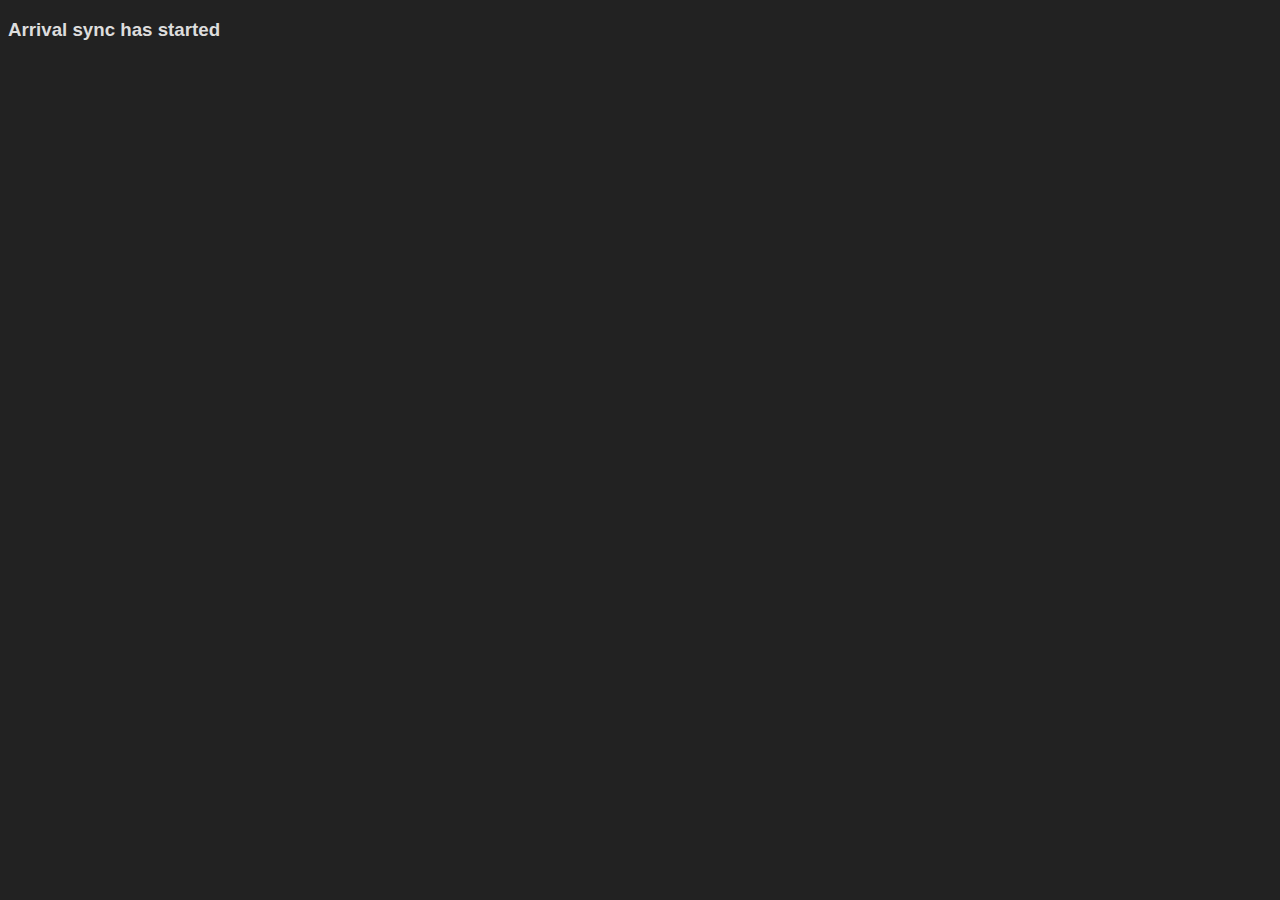
<file: app/templates/arrival_sync.html>
<!DOCTYPE html>
<html>
<head>
    <title>Arrival Sync</title>
    <style>
        body {
            background-color: #222;
            color: #ddd;
            font-family: Arial, sans-serif;
        }
        form {
            margin: auto;
            width: 40%;
            padding: 10px;
        }
        label, select, input {
            display: block;
            margin-bottom: 10px;
        }
        input[type="submit"] {
            background-color: #444;
            color: #ddd;
            border: none;
            padding: 10px 20px;
            cursor: pointer;
        }
        input[type="submit"]:hover {
            background-color: #555;
        }
    </style>
</head>
<body>
<h3>Arrival sync has started</h3>
</body>
</html>
</file>
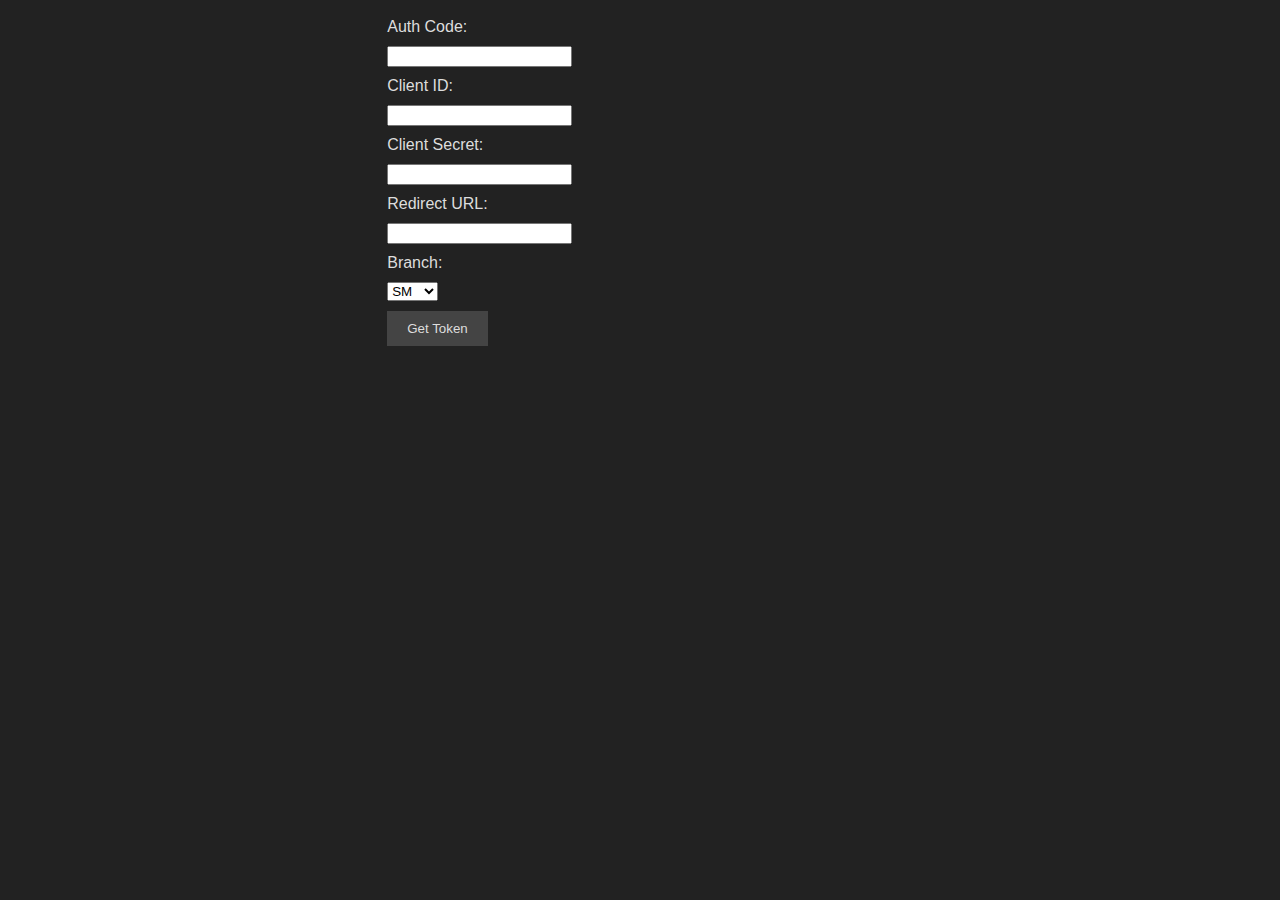
<file: app/templates/get_token.html>
<!DOCTYPE html>
<html>
<head>
    <title>Get Token</title>
    <style>
        body {
            background-color: #222;
            color: #ddd;
            font-family: Arial, sans-serif;
        }
        form {
            margin: auto;
            width: 40%;
            padding: 10px;
        }
        label, select, input {
            display: block;
            margin-bottom: 10px;
        }
        input[type="submit"] {
            background-color: #444;
            color: #ddd;
            border: none;
            padding: 10px 20px;
            cursor: pointer;
        }
        input[type="submit"]:hover {
            background-color: #555;
        }
    </style>
</head>
<body>
    <form action="/get_token" method="post">
        <label for="auth_code">Auth Code:</label>
        <input type="text" id="auth_code" name="auth_code">
        <label for="client_id">Client ID:</label>
        <input type="text" id="client_id" name="client_id">
        <label for="client_secret">Client Secret:</label>
        <input type="text" id="client_secret" name="client_secret">
        <label for="redirect_url">Redirect URL:</label>
        <input type="text" id="redirect_url" name="redirect_url">
        <label for="branch">Branch:</label>
        <select id="branch" name="branch">
            <option value="SM">SM</option>
            <option value="CDV">CDV</option>
        </select>
        <input type="submit" value="Get Token">
    </form>
</body>
</html>
</file>
